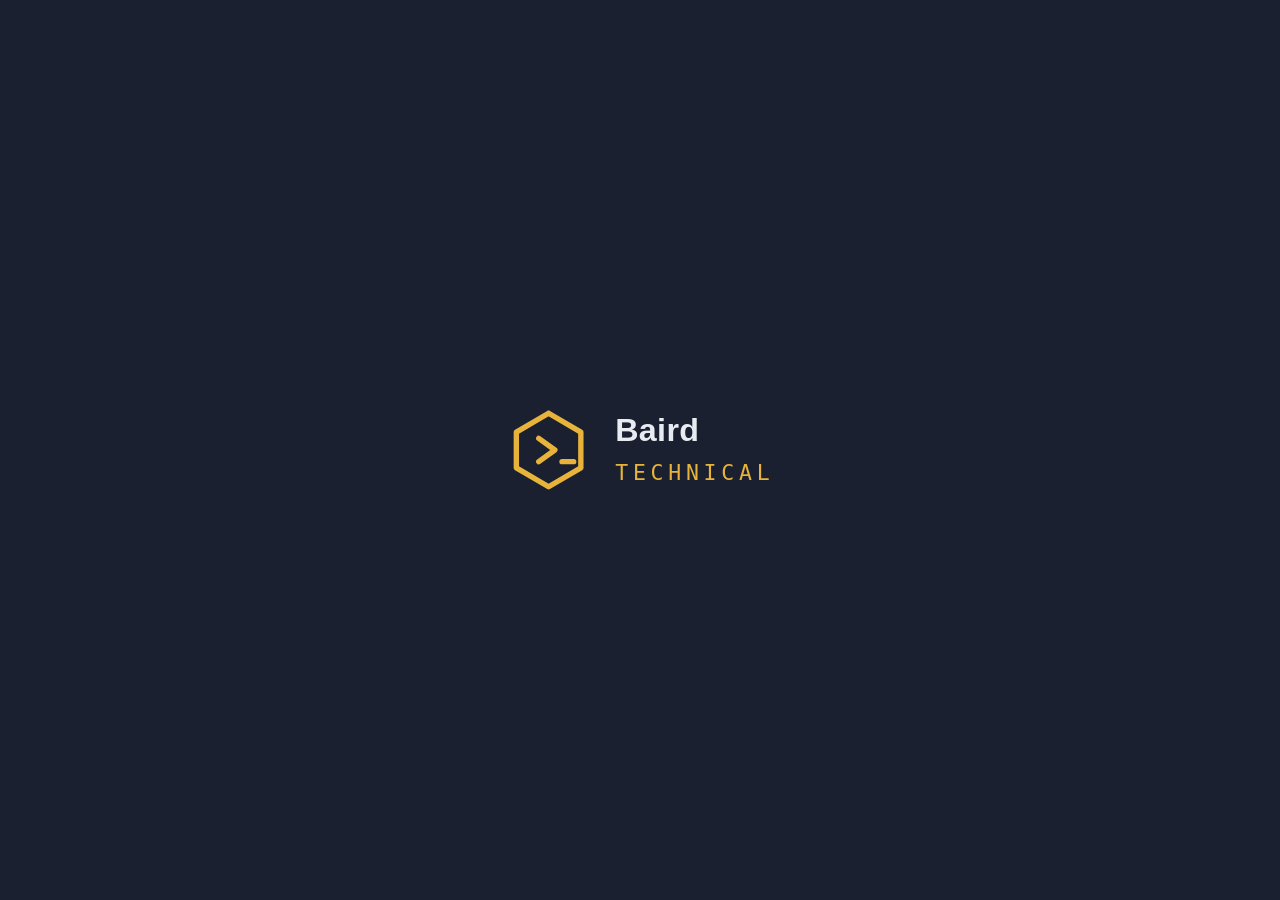
<file: logo-preloader-template.html>
<!DOCTYPE html>
<html lang="en">
<head>
<meta charset="utf-8">
<meta name="viewport" content="width=device-width, initial-scale=1">
<title>Logo preloader template</title>

<style>
/* ==========================================================================
   1. CONFIG — nearly everything you'll want to change lives here
   ========================================================================== */
:root{
  --ink:      #12161f;   /* page + curtain ground */
  --ink-2:    #1a2030;   /* curtain fill (slightly lifted so the edge reads) */
  --paper:    #e8ebf0;   /* primary text */
  --muted:    #7c8699;   /* secondary text */
  --signal:   #e8b33a;   /* accent — the logo stroke + CTA */
  --line:     #262d3d;   /* hairlines */

  --font-body: ui-sans-serif, -apple-system, "Segoe UI", Roboto, sans-serif;
  --font-mono: ui-monospace, "SF Mono", "Cascadia Code", Menlo, monospace;

  /* Motion. Keep these in sync with CFG in the script below. */
  --draw-ms:    950ms;   /* how long the logo takes to draw itself */
  --travel-ms: 1150ms;   /* logo flying from centre to header */
  --fade-ms:    600ms;
}

*{box-sizing:border-box}
html,body{margin:0}
body{
  background:var(--ink);
  color:var(--paper);
  font-family:var(--font-body);
  -webkit-font-smoothing:antialiased;
}
/* Stop the page scrolling underneath the loader. Removed by JS on reveal. */
body.is-loading{overflow:hidden}


/* ==========================================================================
   2. PRELOADER — the full-screen curtain
   ========================================================================== */
#preloader{
  position:fixed; inset:0; z-index:9000;
  pointer-events:none;               /* never blocks clicks after it lifts */
}
#preloader .curtain{
  position:absolute; inset:0;
  width:100%; height:100%;
  display:block;
}
/* Optional: faint schematic grid on the curtain. Delete if you don't want it. */
#preloader .grid{
  position:absolute; inset:0;
  background-image:
    linear-gradient(var(--line) 0.5px, transparent 0.5px),
    linear-gradient(90deg, var(--line) 0.5px, transparent 0.5px);
  background-size:44px 44px;
  opacity:.5;
  transition:opacity var(--fade-ms) ease;
}
#preloader.is-leaving .grid{opacity:0}


/* ==========================================================================
   3. THE LOGO LOCKUP
   This is the trick: ONE element, cloned into a fixed-position layer.
   It starts scaled up in the middle of the screen and animates back to
   its own natural position in the header. No swap, no cross-fade.
   ========================================================================== */
.brand{
  display:flex; align-items:center; gap:11px;
  text-decoration:none; color:inherit;
}
.brand__mark{display:block; flex:none}
.brand__name{
  font-size:15px; font-weight:600; letter-spacing:.01em; line-height:1.15;
  white-space:nowrap;
}
.brand__sub{
  font-family:var(--font-mono);
  font-size:10px; letter-spacing:.22em; color:var(--signal);
  line-height:1.15; white-space:nowrap;
}

/* The flying copy */
#brand-lock{
  position:fixed; z-index:9100;
  transform-origin:left top;
  transition:transform var(--travel-ms) cubic-bezier(.65,0,.15,1);
  pointer-events:none;
}

/* The header copy, revealed only once the flying copy lands on top of it */
#logo-slot .brand{opacity:0}
#logo-slot.is-seated .brand{opacity:1}

/* --- self-drawing strokes ---
   pathLength="1" normalises every path to a length of 1, so one dash rule
   works no matter how long or complex the real geometry is. */
#brand-lock .brand__mark path{
  stroke-dasharray:1;
  stroke-dashoffset:1;
  transition:stroke-dashoffset var(--draw-ms) cubic-bezier(.5,0,.2,1);
}
#brand-lock.is-drawing .brand__mark path{stroke-dashoffset:0}
/* Stagger the strokes so the mark builds up rather than appearing at once. */
#brand-lock .brand__mark path:nth-child(2){transition-delay:.30s}
#brand-lock .brand__mark path:nth-child(3){transition-delay:.50s}

#brand-lock .brand__name,
#brand-lock .brand__sub{
  opacity:0; transform:translateX(-8px);
  transition:opacity var(--fade-ms) ease, transform var(--fade-ms) ease;
  transition-delay:.55s;
}
#brand-lock.is-drawing .brand__name,
#brand-lock.is-drawing .brand__sub{opacity:1; transform:none}


/* ==========================================================================
   4. CONTENT REVEAL — anything with [data-reveal] rises in, staggered
   ========================================================================== */
[data-reveal]{
  opacity:0; transform:translateY(20px);
  transition:opacity .8s ease, transform .8s cubic-bezier(.2,.7,.2,1);
}
[data-reveal].is-in{opacity:1; transform:none}


/* ==========================================================================
   5. DEMO PAGE — replace all of this with your real site
   ========================================================================== */
.site-header{
  display:flex; align-items:center; justify-content:space-between;
  padding:26px 34px;
}
.site-nav{display:flex; gap:26px; font-size:14px; color:var(--muted)}
.site-nav a{color:inherit; text-decoration:none}
.site-nav a:hover{color:var(--paper)}

.hero{padding:12vh 34px 0; max-width:760px}
.hero__eyebrow{
  font-family:var(--font-mono);
  font-size:11px; letter-spacing:.22em; color:var(--signal);
  margin:0 0 18px;
}
.hero__title{
  font-size:clamp(34px, 6vw, 58px); font-weight:600;
  line-height:1.06; letter-spacing:-.02em; margin:0 0 20px;
}
.hero__body{
  font-size:17px; line-height:1.65; color:var(--muted);
  max-width:46ch; margin:0 0 32px;
}
.cta{
  display:inline-block; padding:13px 26px; border-radius:999px;
  background:var(--signal); color:var(--ink);
  font-size:15px; font-weight:600; text-decoration:none;
}


/* ==========================================================================
   6. ACCESSIBILITY — anyone who asked for less motion gets the page instantly
   ========================================================================== */
@media (prefers-reduced-motion: reduce){
  *{transition:none !important; animation:none !important}
}
</style>
</head>

<body class="is-loading">

<!-- ---------------------------------------------------------------------
     PRELOADER MARKUP
     The path starts as a full-screen rectangle. JS morphs its bottom edge
     into a curve and retracts it upward.
     --------------------------------------------------------------------- -->
<div id="preloader" aria-hidden="true">
  <svg class="curtain" viewBox="0 0 100 100" preserveAspectRatio="none">
    <path id="curtain-path" d="M0,0 H100 V100 C68,100 32,100 0,100 Z" fill="var(--ink-2)"/>
  </svg>
  <div class="grid"></div>
</div>


<!-- ---------------------------------------------------------------------
     YOUR SITE
     --------------------------------------------------------------------- -->
<header class="site-header">

  <!-- ===== SWAP YOUR LOGO IN HERE — this is the only copy you edit ===== -->
  <a class="brand" href="/" id="logo-slot">
    <svg class="brand__mark" width="40" height="40" viewBox="0 0 48 48"
         fill="none" stroke="var(--signal)" stroke-width="3"
         stroke-linecap="round" stroke-linejoin="round">
      <path pathLength="1" d="M24 3.5 L42 14 L42 34 L24 44.5 L6 34 L6 14 Z"/>
      <path pathLength="1" d="M18.5 17.5 L27.5 24 L18.5 30.5"/>
      <path pathLength="1" d="M31.5 30.5 L38 30.5"/>
    </svg>
    <span>
      <span class="brand__name">Baird</span><br>
      <span class="brand__sub">TECHNICAL</span>
    </span>
  </a>
  <!-- ================================================================== -->

  <nav class="site-nav">
    <a href="#">Work</a><a href="#">Services</a><a href="#">Contact</a>
  </nav>
</header>

<main class="hero">
  <p class="hero__eyebrow"  data-reveal>ADELAIDE, SOUTH AUSTRALIA</p>
  <h1 class="hero__title"   data-reveal>Built end to end, front to firmware</h1>
  <p class="hero__body"     data-reveal>Web apps, embedded hardware, networking and signage — designed, built and maintained by one person who answers the phone.</p>
  <p data-reveal><a class="cta" href="#">See the work</a></p>
</main>


<script>
(function () {
  'use strict';

  /* ======================================================================
     CONFIG — tune the feel here
     ====================================================================== */
  var CFG = {
    scale:        2.15,   // how big the logo starts, relative to header size
    drawDelay:     120,   // ms before the mark starts drawing
    minDuration:  1900,   // ms the loader is shown even on an instant load
    failsafe:     6000,   // ms after which we reveal regardless — never trap anyone
    curtainMs:    1050,   // curtain retract duration (JS-driven)
    curtainBulge:   20,   // 0 = flat edge, 30 = very liquid
    revealStart:   380,   // ms after reveal begins before content rises
    revealStagger: 120    // ms between each [data-reveal] element
  };

  var pre    = document.getElementById('preloader');
  var slot   = document.getElementById('logo-slot');
  var path   = document.getElementById('curtain-path');
  var items  = document.querySelectorAll('[data-reveal]');
  var reduce = matchMedia('(prefers-reduced-motion: reduce)').matches;
  var lock, raf, done = false;

  /* ---------------------------------------------------------------------
     Reduced motion: no animation at all, just show the page.
     --------------------------------------------------------------------- */
  if (reduce) {
    finish();
    return;
  }

  /* ---------------------------------------------------------------------
     Clone the header logo into a fixed layer, sitting exactly on top of
     the original. Cloning means you only ever maintain one copy of the SVG.
     --------------------------------------------------------------------- */
  lock = slot.cloneNode(true);
  lock.id = 'brand-lock';
  lock.removeAttribute('href');
  document.body.appendChild(lock);

  /* Position the clone over the original, then work out the transform that
     throws it to the centre of the screen at CFG.scale. Because the clone
     already lives at its destination, "going home" is just transform:none. */
  function seat() {
    var r = slot.getBoundingClientRect();
    lock.style.left = r.left + 'px';
    lock.style.top  = r.top  + 'px';
  }
  function centreTransform() {
    var r  = lock.getBoundingClientRect();
    var dx = (innerWidth  - r.width  * CFG.scale) / 2 - r.left;
    var dy = (innerHeight - r.height * CFG.scale) / 2 - r.top;
    return 'translate(' + dx.toFixed(1) + 'px,' + dy.toFixed(1) + 'px) scale(' + CFG.scale + ')';
  }
  function park() {
    lock.style.transition = 'none';       // measure and place with no animation
    lock.style.transform  = 'none';
    seat();
    lock.getBoundingClientRect();         // force reflow so the measurement is clean
    lock.style.transform  = centreTransform();
    lock.getBoundingClientRect();
    lock.style.transition = '';           // hand control back to the CSS transition
  }
  park();

  addEventListener('resize', function () { if (!done) park(); });

  /* Start drawing the mark. */
  setTimeout(function () { lock.classList.add('is-drawing'); }, CFG.drawDelay);

  /* ---------------------------------------------------------------------
     Curtain geometry.
     The bottom edge is one cubic curve. As the corners travel up, the two
     control points lag behind — that lag is what makes it look liquid.
     --------------------------------------------------------------------- */
  function curtainAt(e) {
    var corner = 100 - 100 * e;
    var ctrl   = corner + CFG.curtainBulge * Math.sin(Math.PI * e);
    return 'M0,0 H100 V' + corner.toFixed(2) +
           ' C68,' + ctrl.toFixed(2) + ' 32,' + ctrl.toFixed(2) +
           ' 0,'   + corner.toFixed(2) + ' Z';
  }
  function ease(t) {
    return t < 0.5 ? 4 * t * t * t : 1 - Math.pow(-2 * t + 2, 3) / 2;
  }

  /* ---------------------------------------------------------------------
     REVEAL — everything overlaps. Sequential phases feel slow.
     --------------------------------------------------------------------- */
  function reveal() {
    if (done) return;
    done = true;

    pre.classList.add('is-leaving');
    lock.style.transform = 'none';        // logo flies home

    var t0 = performance.now();
    (function step(now) {
      var t = Math.min((now - t0) / CFG.curtainMs, 1);
      path.setAttribute('d', curtainAt(ease(t)));
      if (t < 1) raf = requestAnimationFrame(step);
    })(performance.now());

    items.forEach(function (el, i) {
      setTimeout(function () { el.classList.add('is-in'); },
                 CFG.revealStart + i * CFG.revealStagger);
    });

    /* When the logo lands, show the real header logo and bin the clone.
       They're pixel-identical, so the handover is invisible. */
    lock.addEventListener('transitionend', function handoff(e) {
      if (e.propertyName !== 'transform') return;
      lock.removeEventListener('transitionend', handoff);
      slot.classList.add('is-seated');
      lock.remove();
      finish();
    });
  }

  function finish() {
    document.body.classList.remove('is-loading');
    slot.classList.add('is-seated');
    if (pre) pre.remove();
    cancelAnimationFrame(raf);
    items.forEach(function (el) { el.classList.add('is-in'); });
  }

  /* ---------------------------------------------------------------------
     WHEN to reveal: whichever comes later — the page being ready, or the
     minimum display time. Plus a hard ceiling so a stalled asset can never
     strand someone on the loading screen.
     --------------------------------------------------------------------- */
  var ready = new Promise(function (res) {
    if (document.readyState === 'complete') res();
    else addEventListener('load', res);
  });
  var minimum = new Promise(function (res) { setTimeout(res, CFG.minDuration); });

  Promise.all([ready, minimum]).then(reveal);
  setTimeout(reveal, CFG.failsafe);
})();
</script>
</body>
</html>
</file>
